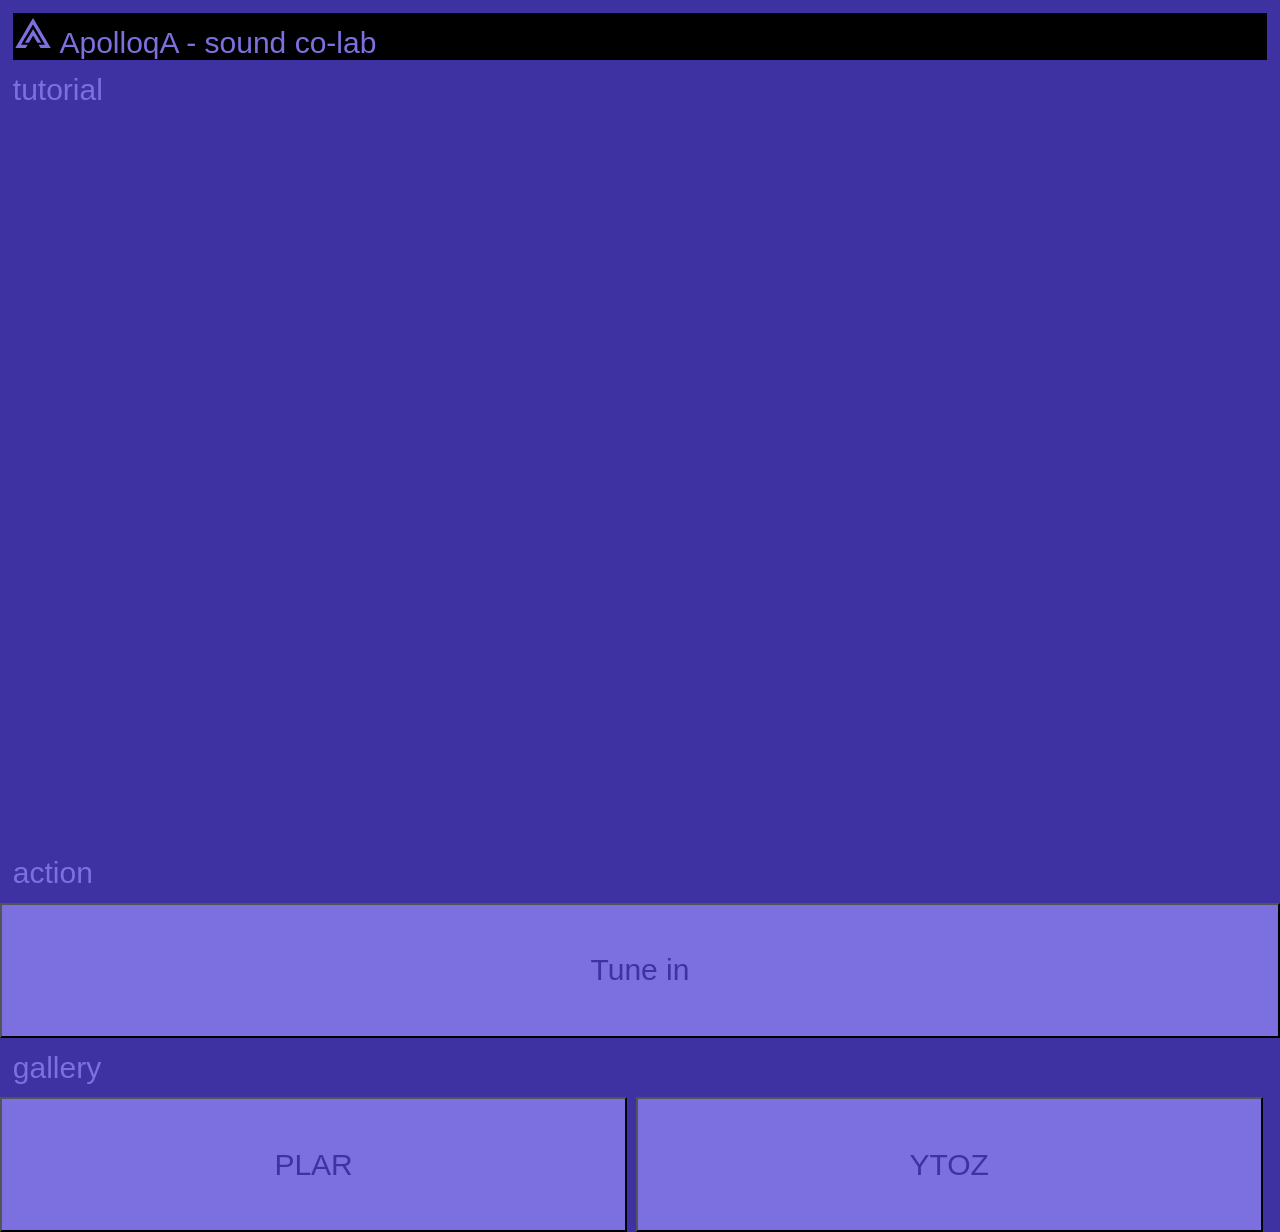
<file: menu/index.html>
<!DOCTYPE html>
<html>

<head>
    <meta http-equiv="Content-Type" content="text/html; charset=utf-8" />
    <title>ApolloqA - Sound Co-Lab</title>
    <link rel="stylesheet" href="style.css">
    <link rel="icon" type="image/x-icon" href="/favicon.svg">
</head>

<body>
    <p style="background:black;"><img src="../favicon_trans_bg.svg" width="40" height="40" /> ApolloqA - sound co-lab</p>

    <p>tutorial</p>
    <iframe id="vimeo-player" src="https://player.vimeo.com/video/1157273668?h=fa4150bdae" width="100%" height="50%" frameborder="0" referrerpolicy="strict-origin-when-cross-origin" allow="autoplay; fullscreen; picture-in-picture; clipboard-write; encrypted-media; web-share"   allowfullscreen></iframe>

    <p>action</p>
    <button id="tuneInButton" class="bigButton" onclick="window.location='..'">Tune in</button>

    <p>gallery</p>
    <button class="galleryButton" onclick="window.location='../?PLAR'">PLAR</button>
    <button class="galleryButton" onclick="window.location='../?YTOZ'">YTOZ</button>

    <script type="module" src="script.js"></script>
</body>
</html>
</file>
<file: menu/style.css>
* {
    box-sizing: border-box;
}

html,
body {
    margin: 0;
    height: 100%;
    font-size: 30px;
    font-family: sans-serif;
    color: #7c70e0;
    background: #3e32a2;
}

p {
    margin: 1%;
}

.bigButton {
    width: 100%;
    height: 15%;
}

.galleryButton {
    width: 49%;
    height: 15%;
}

button {
    font-size: 1rem;
    color: #3e32a2;
    background: #7c70e0;
    text-align: center;
    border: "5px solid white";
    transition: all 0.2s;
    padding: 0.1rem;
    height: 3rem;
}

button:hover,
button:focus {
    box-shadow: inset 0px 0px 10px rgba(255, 255, 255, 1);
    background: #77e;
}

button:active {
    box-shadow: inset 0px 0px 20px rgba(0, 0, 0, 0.5);
    transform: translateY(2px);
}

button.narrow {
    width: 10%;
}
</file>
